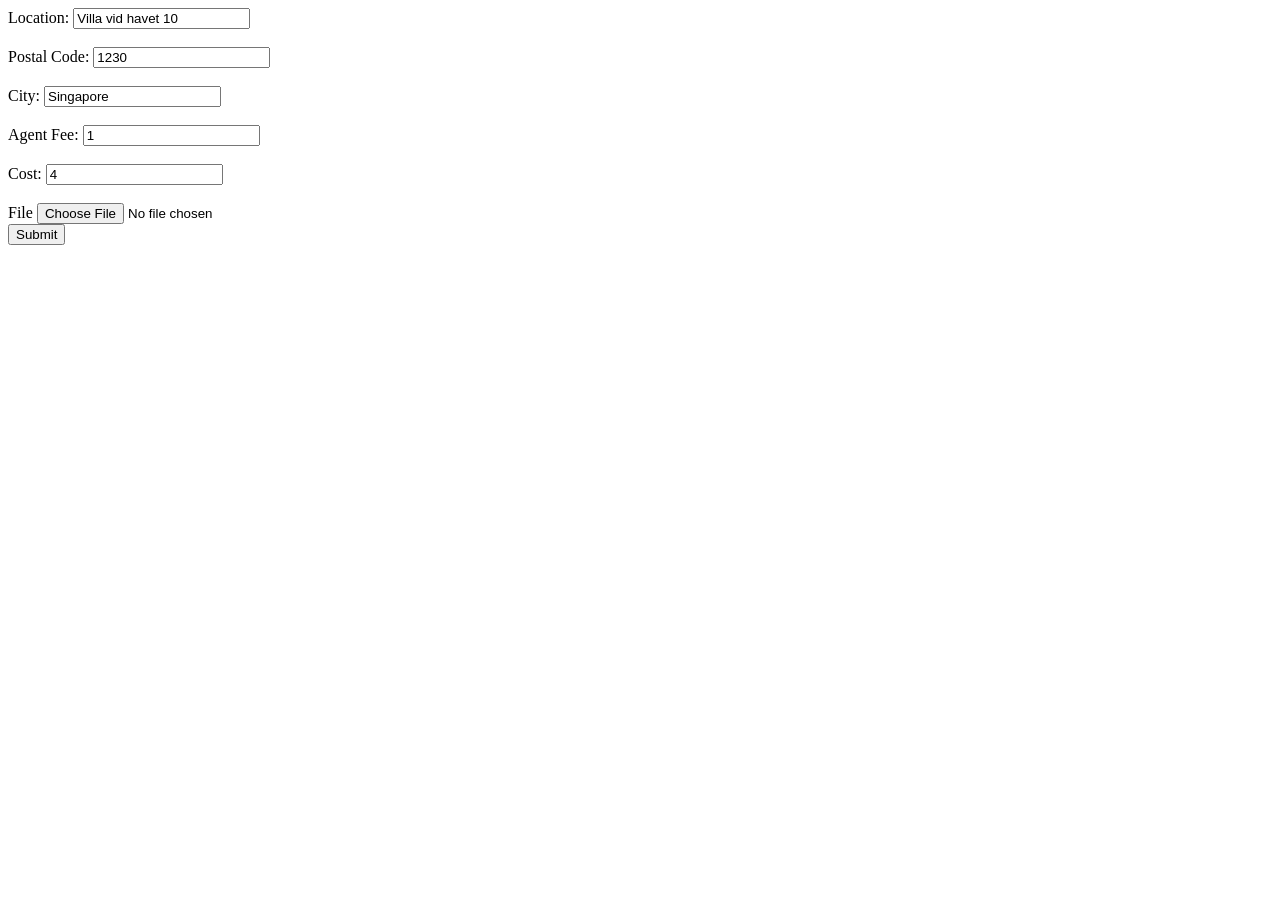
<file: form/new1.html>
<!DOCTYPE html>
<html>

  <body>
  <form action="form.php" method="GET" enctype="multipart/form-data">

  <label for="lname">Location:</label>
  <input type="text" id="location" name="lname" value ="Villa vid havet 10"><br><br>
  <label for="Pin">Postal Code:</label>
  <input type="text" id="pin" name="Pin" value ="1230"><br><br>
  <label for="city">City:</label>
  <input type="text" id="city" name="Pin" value ="Singapore"><br><br>
  <label for="fee1">Agent Fee:</label>
  <input type="text" id="Fee1" name="fee1" value =1><br><br>
  <label for="city">Cost:</label>
  <input type="text" id="Fee2" name="fee2" value =4><br><br>

  <div>
    <label for ="file">File</label>
    <input id="file"type="file" name="file">
  </div>
  <button type="submit">Submit</button>
  </form>

  </body>
  
</html>
</file>
